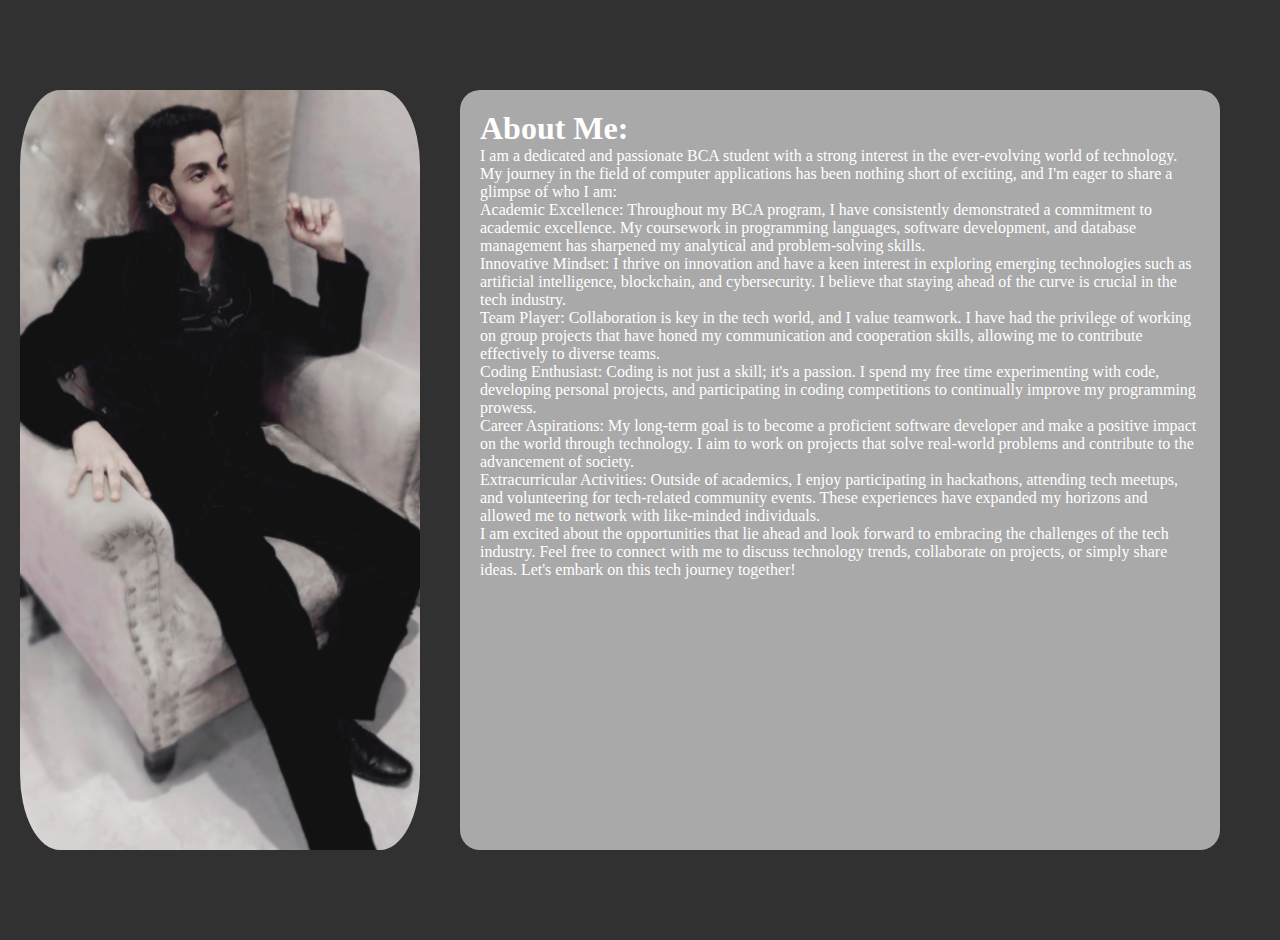
<file: about_me.html>
<!DOCTYPE html>
<html lang="en">

<head>
    <meta charset="UTF-8">
    <meta name="viewport" content="width=device-width, initial-scale=1.0">
    <title>Document</title>
    <link rel="stylesheet" href="about_me.css">
</head>

<body>
    <div id="about">
        <div id="image"></div>
        <div id="data">
            <h1>About Me:</h1>

            I am a dedicated and passionate BCA student with a strong interest in the ever-evolving world of
            technology. My journey in the field of computer applications has been nothing short of exciting, and I'm
            eager to share a glimpse of who I am:<br>
            Academic Excellence: Throughout my BCA program, I have consistently
            demonstrated a commitment to academic excellence. My coursework in programming languages, software
            development, and database management has sharpened my analytical and problem-solving skills.<br>
            Innovative Mindset: I thrive on innovation and have a keen interest in exploring emerging technologies such
            as
            artificial intelligence, blockchain, and cybersecurity. I believe that staying ahead of the curve is crucial
            in the tech industry.<br>
            Team Player: Collaboration is key in the tech world, and I value teamwork. I have had
            the privilege of working on group projects that have honed my communication and cooperation skills, allowing
            me to contribute effectively to diverse teams.<br>
            Coding Enthusiast: Coding is not just a skill; it's a passion.
            I spend my free time experimenting with code, developing personal projects, and participating in coding
            competitions to continually improve my programming prowess.<br>
            Career Aspirations: My long-term goal is to
            become a proficient software developer and make a positive impact on the world through technology. I aim to
            work on projects that solve real-world problems and contribute to the advancement of society.<br>
            Extracurricular Activities: Outside of academics, I enjoy participating in hackathons, attending tech meetups, and
            volunteering for tech-related community events. These experiences have expanded my horizons and allowed me
            to network with like-minded individuals.<br>
            I am excited about the opportunities that lie ahead and look forward
            to embracing the challenges of the tech industry. Feel free to connect with me to discuss technology trends,
            collaborate on projects, or simply share ideas. Let's embark on this tech journey together!
        </div>
    </div>
</body>

</html>
</file>
<file: about_me.css>
*{
    padding: 0px;
    margin: 0px;
}
#about{
    height: 100vh;
    display: flex;
    padding: 20px;
    justify-content: center;
    background-color: rgb(49, 49, 49);
    align-items:center;
}
#image{
    height: 80vh;
    width: 30%;
    padding: 20px;
    background-image: url("B612_20230122_121149_996.jpg");
    background-repeat: no-repeat;
    background-size: cover;
    border-radius: 10%;
}
#data{
    height: 80vh;
    width: 60%;
    margin: 40px;
    padding: 20px;
    color:#fff;
    background-color: darkgray;
    border-radius: 20px;    
}
</file>
